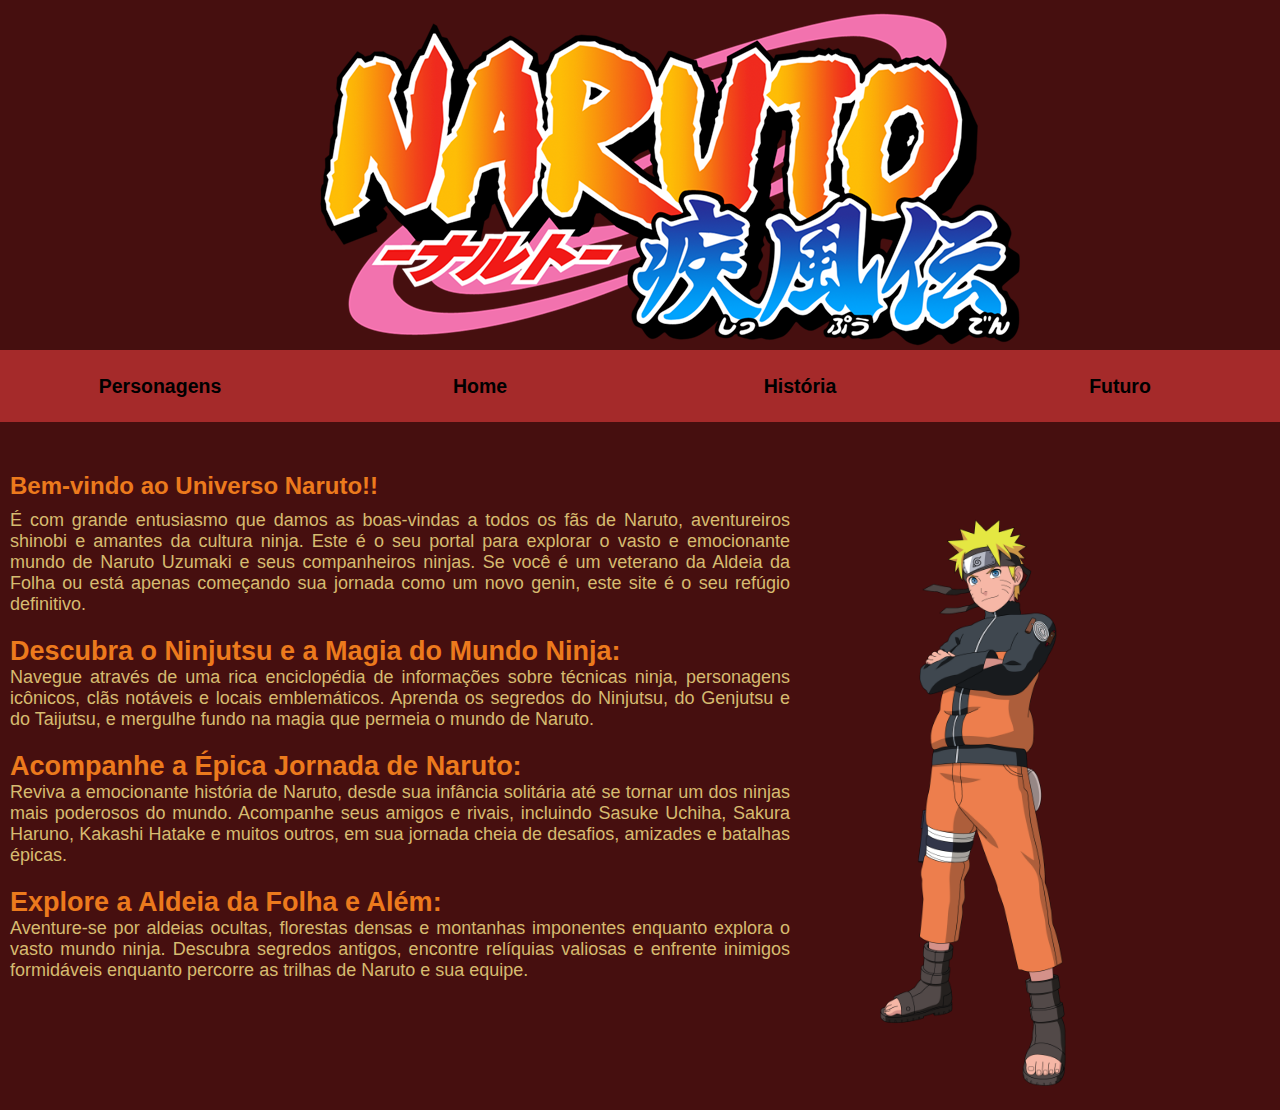
<file: index.html>
<!DOCTYPE html>
<html>
<link href="css/Style.css" rel="stylesheet">

<head>
    <meta charset="UTF-8">
    <meta http-equiv="X-UA-Compatible" content="IE=edge">
    <meta name="viewport" content="width=device-width, initial-scale=1.0">
</head>
<body>
    <header>
        <img src="Naruto-logo-shippuuden.png" alt="logo naruto">
        <div class="menu">
            <nav>
                <ul>
                    <li><a href="Personagens.html">
                            <h2>Personagens</h2>
                        </a></li>
                    <li><a href="index.html">
                            <h2>Home</h2>
                        </a></li>
                    <li><a href="História.html">
                            <h2>História</h2>
                        </a></li>
                    <li><a href="Futuro.html">
                            <h2>Futuro</h2>
                        </a></li>
                </ul>
            </nav>
        </div>
        <h2 id="Bvtitle">Bem-vindo ao Universo Naruto!!</h2>
        <div class="conteudo">
            <div class="texto">
                <p>É com grande entusiasmo que damos as boas-vindas a todos os fãs de Naruto, aventureiros
                    shinobi e amantes da cultura ninja. Este é o seu portal para explorar o vasto e emocionante mundo de
                    Naruto Uzumaki e
                    seus companheiros ninjas. Se você é um veterano da Aldeia da Folha ou está apenas começando sua
                    jornada
                    como um novo genin, este site é o seu refúgio definitivo.</p>
                <br>
                <h2 class="titulos">Descubra o Ninjutsu e a Magia do Mundo Ninja:</h2>
                <p>Navegue através de uma rica enciclopédia de informações sobre técnicas ninja, personagens icônicos,
                    clãs notáveis e locais emblemáticos. Aprenda os segredos do Ninjutsu, do Genjutsu e do Taijutsu, e
                    mergulhe fundo na magia que permeia o mundo de Naruto.</p>
                <br>
                <h2 class="titulos">Acompanhe a Épica Jornada de Naruto:</h2>
                <p>Reviva a emocionante história de Naruto, desde sua infância solitária até se tornar um dos ninjas
                    mais poderosos do mundo. Acompanhe seus amigos e rivais, incluindo Sasuke Uchiha, Sakura Haruno,
                    Kakashi Hatake e muitos outros, em sua jornada cheia de desafios, amizades e batalhas épicas.</p>
                <br>
                <h2 class="titulos">Explore a Aldeia da Folha e Além:</h2>
                <p>Aventure-se por aldeias ocultas, florestas densas e montanhas imponentes enquanto explora o vasto
                    mundo ninja. Descubra segredos antigos, encontre relíquias valiosas e enfrente inimigos formidáveis
                    enquanto percorre as trilhas de Naruto e sua equipe.</p>
            </div>
            <img class="imagem" src="natuto.png" alt="Naruto">
        </div>
    </header>
</body>
</file>
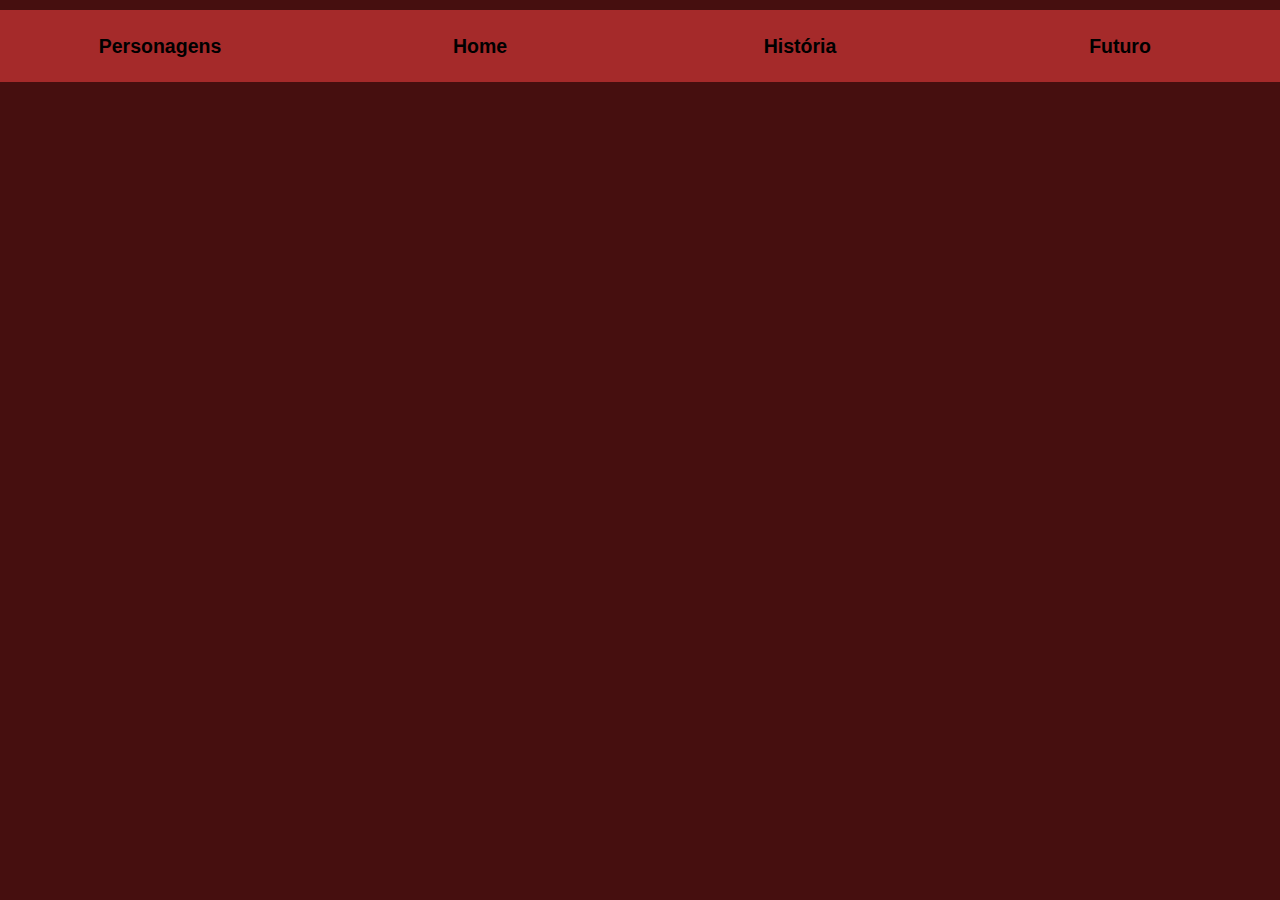
<file: Futuro.html>
<!DOCTYPE html>
<html>
<link href="css/Style.css" rel="stylesheet">

<head>
    <meta charset="UTF-8">
    <meta http-equiv="X-UA-Compatible" content="IE=edge">
    <meta name="viewport" content="width=device-width, initial-scale=1.0">
</head>

<body>
    <header>
        <div class="menu">
            <nav>
                <ul>
                    <li><a href="Personagens.html"><h2>Personagens</h2></a></li>
                    <li><a href="index.html"><h2>Home</h2></a></li>
                    <li><a href="História.html"><h2>História</h2></a></li>
                    <li><a href="Futuro.html"><h2>Futuro</h2></a></li>
                </ul>
            </nav>
        </div>
</file>
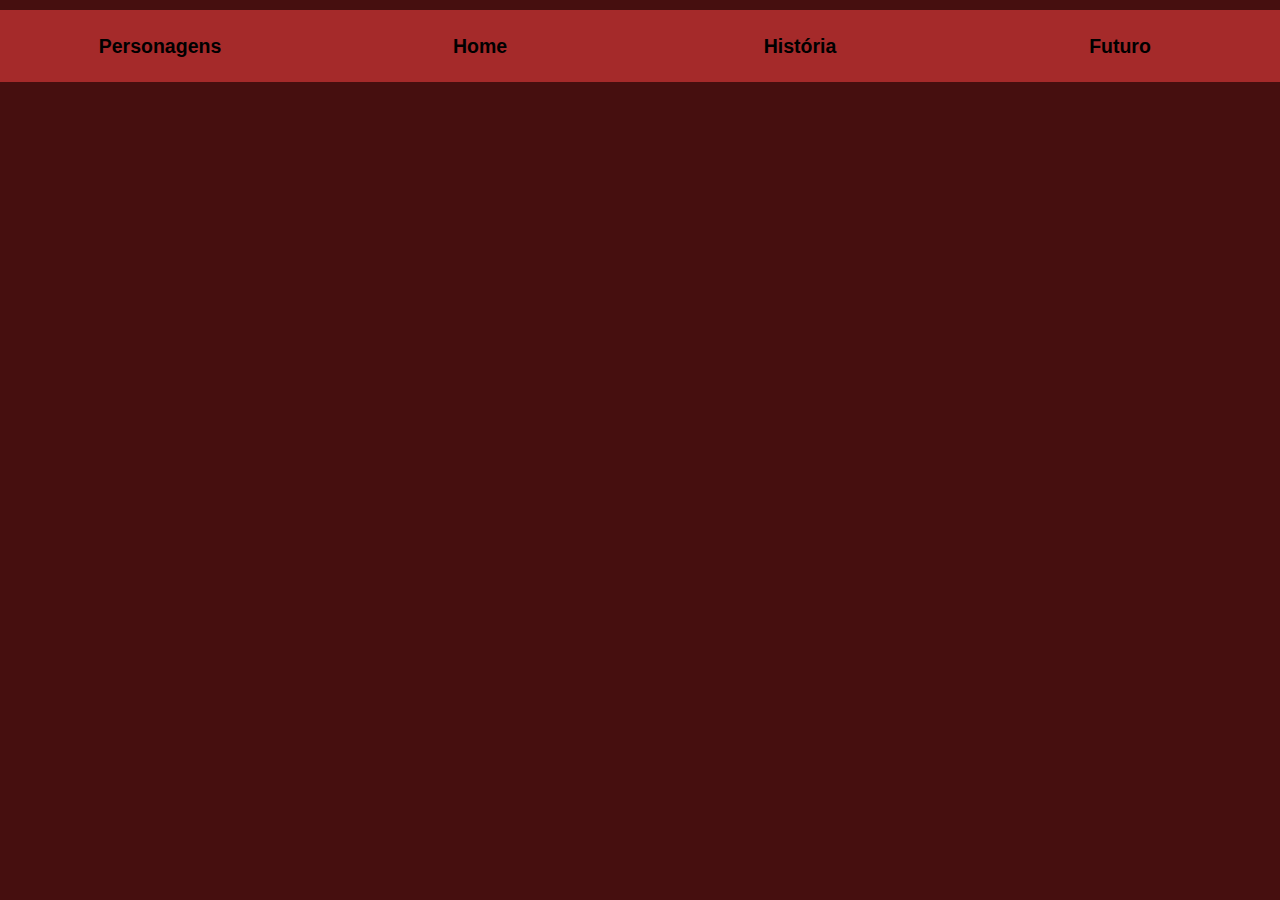
<file: História.html>
<!DOCTYPE html>
<html>
<link href="css/Style.css" rel="stylesheet">

<head>
    <meta charset="UTF-8">
    <meta http-equiv="X-UA-Compatible" content="IE=edge">
    <meta name="viewport" content="width=device-width, initial-scale=1.0">
</head>

<body>
    <header>
        <div class="menu">
            <nav>
                <ul>
                   <li><a href="Personagens.html"><h2>Personagens</h2></a></li>
                    <li><a href="index.html"><h2>Home</h2></a></li>
                    <li><a href="História.html"><h2>História</h2></a></li>
                    <li><a href="Futuro.html"><h2>Futuro</h2></a></li>
                </ul>
            </nav>
        </div>
</file>
<file: css/Style.css>
*{
  margin: 0;
  padding: 0;
  box-sizing: border-box;
  font-family: Verdana, Geneva, Tahoma, sans-serif;
}

body {
  background-color: rgb(70, 15, 15);
  height: 100vh;
  box-sizing: border-box;

}
header{
  padding: 10px 0;
}
img{
  align-items: center;
  padding-left: 25%;
}

.menu ul {
  list-style-type: none;
  background-color: brown;
  margin: 0;
  padding: 0;
  overflow: hidden;
  display: flex;
  justify-content: space-around;

}
.menu li{
  float: left;
    color: rgb(0, 0, 0); 
    text-align: center; 
    padding: 14px 16px; 
    text-decoration: none;
}
.menu li a{
    color: rgb(0, 0, 0);
    text-decoration: none;
    width: 160px;
    text-align: center;
    border-radius: 5px;
    font-size: 20px;
    font-weight: 450;
    padding: 10.5px 0;
    font-family: 'Montserrat', 'sans-serif';
    display: block;
    margin: 0px auto;
    font-size: small;
}
.menu li :hover{
  background-color: rgb(182, 48, 48);
  text-align: center;
  text-decoration: none;
}
#Bvtitle {
  color: rgb(236, 122, 29);
  padding-top: 50px;
  padding-left: 10px;
}
.titulos{
  color: rgb(236, 122, 29);
}
.conteudo {
  display: flex; 
  align-items: start;
}
.texto{
  padding: 10px;
  width: 800px;
  height: 200px;
  text-align: justify;
  color: rgb(214, 187, 112);
  font-size: 18px;
  align-items: center;
  
}
.imagem{
  float: right;
  height: auto;
  max-width: 300px;
  padding-left: 50px;
}
</file>
